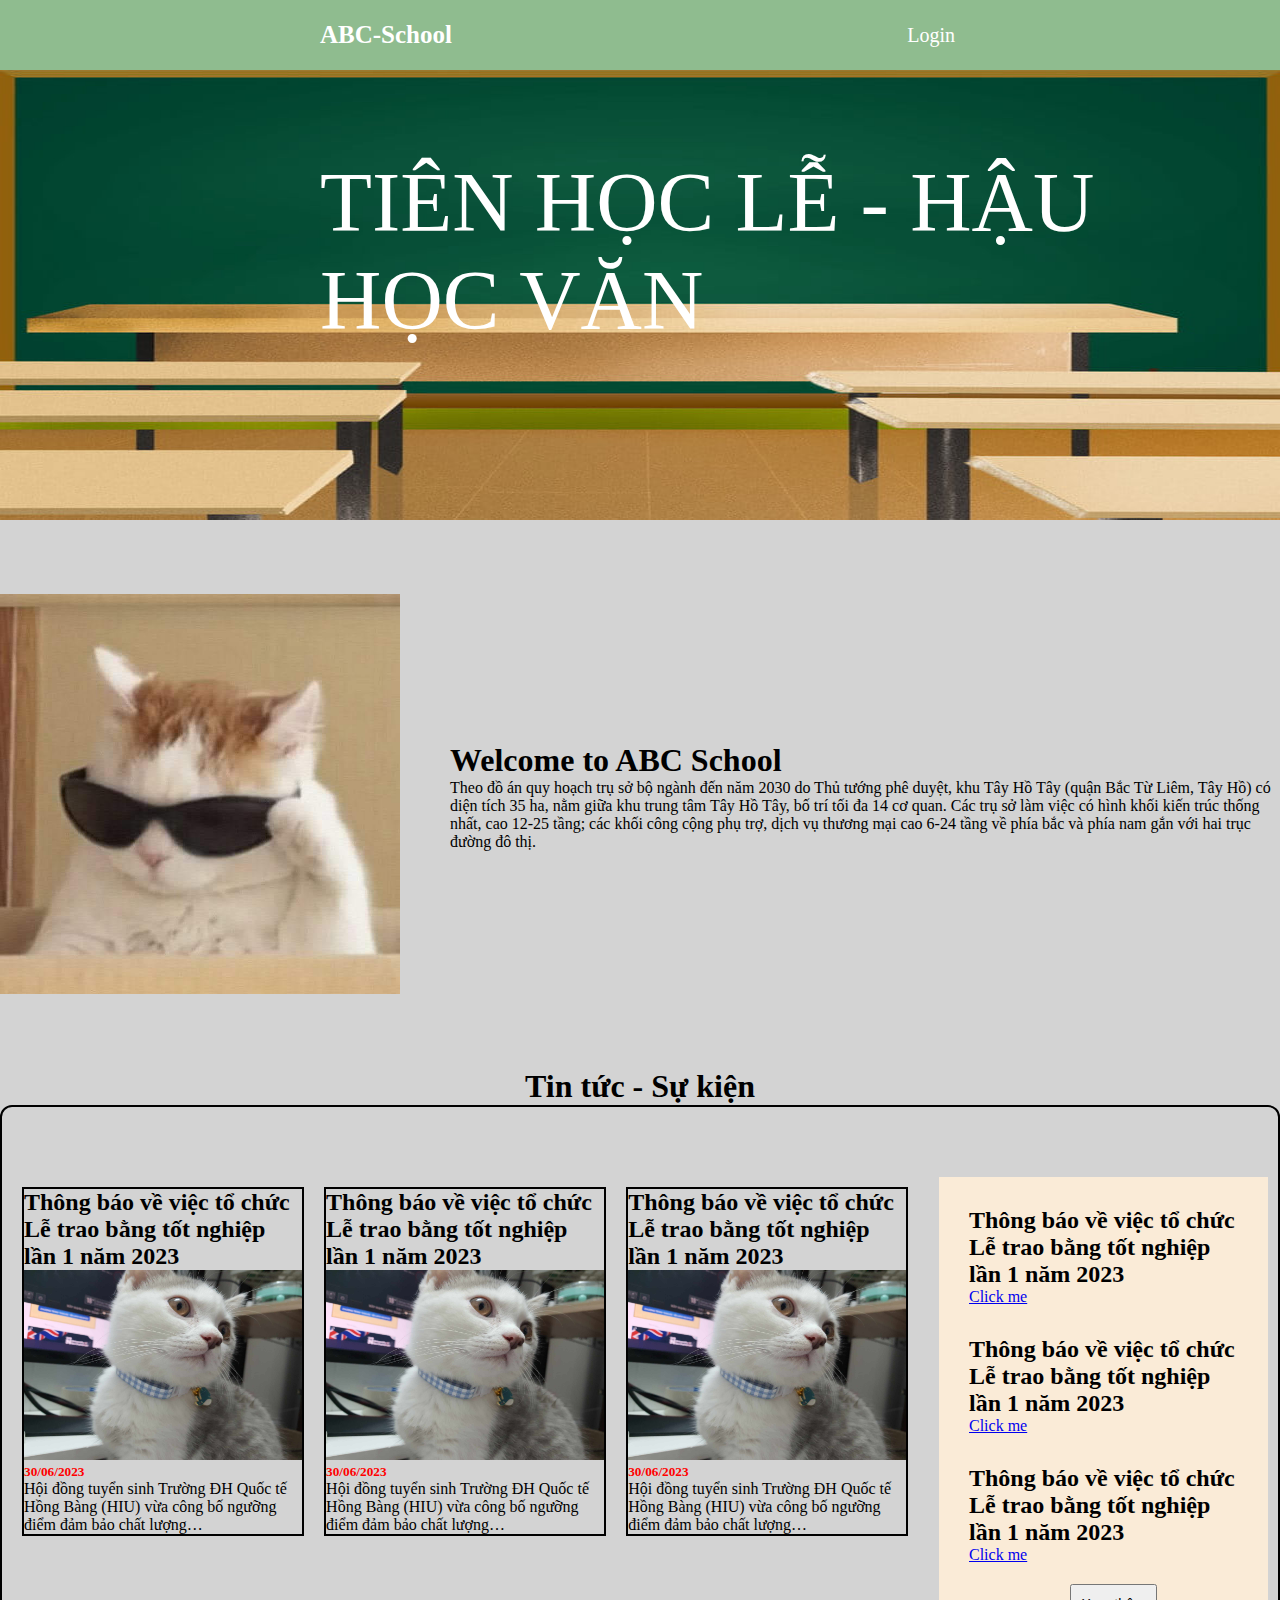
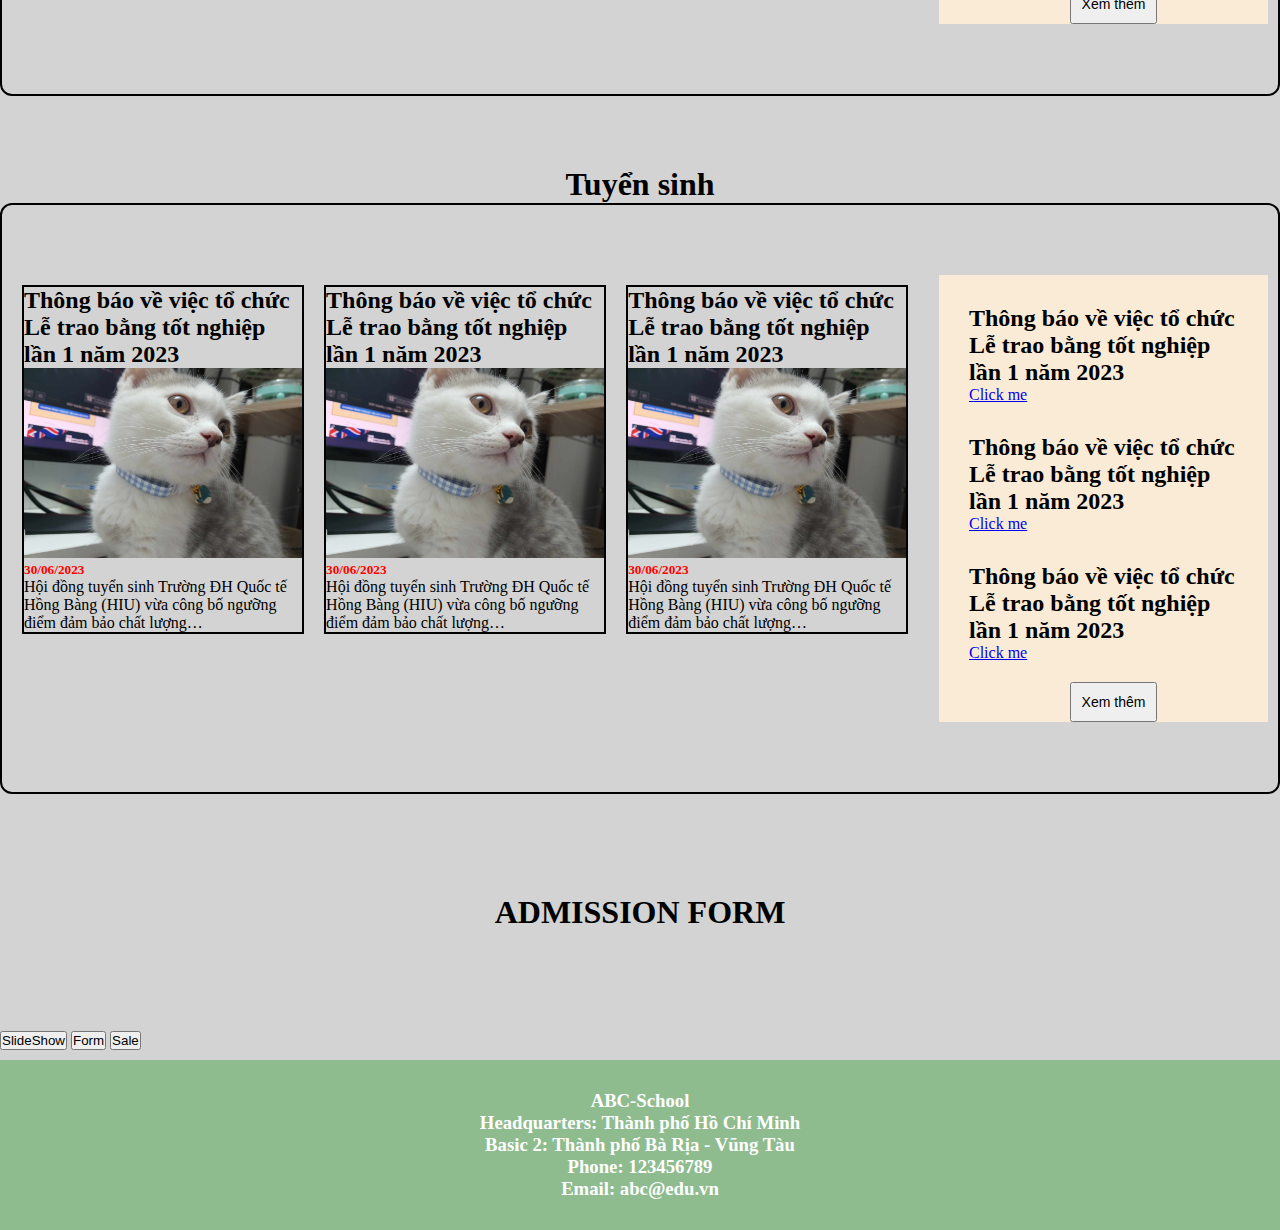
<file: form-home-page/index.html>
<!DOCTYPE html>
<html>

<head>
    <meta charset="utf-8">
    <meta name="viewport" content="width=device-width, initial-scale=1">
    <title>Trang chủ</title>
    <link rel="stylesheet" href="style.css">
    <link href="https://cdn.jsdelivr.net/npm/bootstrap@5.0.2/dist/css/bootstrap.min.css" rel="stylesheet"
        integrity="sha384-EVSTQN3/azprG1Anm3QDgpJLIm9Nao0Yz1ztcQTwFspd3yD65VohhpuuCOmLASjC" crossorigin="anonymous">
    <script>
        slideShow = () => {
            w = window.open("../ASM2/html/bai1.html", "tt", "width=1080,height=720,top=50,left=600");
            w.focus();
        }
        getForm = () => {
            w = window.open("../ASM2/html/bai2.html", "tt", "width=1080,height=800,top=50,left=600");
            w.focus();
        }
        getSale = () => {
            w = window.open("../ASM2/html/bai3.html", "tt", "width=1080,height=720,top=50,left=600");
            w.focus();
        }
    </script>
</head>

<body>
    <nav>
        <label class="logo">ABC-School</label>
        <ul>
            <li><a href="/form-login/dangnhap.html">Login</a></li>

        </ul>
    </nav>

    <div class="section1">
        <label class="image_text">TIÊN HỌC LỄ - HẬU HỌC VĂN</label>
        <img class="main_image" src="image/Lophoc.jpg" alt="Ảnh bìa lớp học">
    </div>



    <div class="container">

        <div class="roww">

            <div class="col-md-4">

                <img class="welcome_img" src="../form-home-page/image/Meow.jpg" alt="">


            </div>

            <div class="col-md-8">
                <h1>Welcome to ABC School</h1>

                <p>
                    Theo đồ án quy hoạch trụ sở bộ ngành đến năm 2030 do Thủ tướng phê duyệt, khu Tây Hồ Tây (quận Bắc
                    Từ Liêm, Tây Hồ) có diện tích 35 ha, nằm giữa khu trung tâm Tây Hồ Tây, bố trí tối đa 14 cơ quan.
                    Các trụ sở làm việc có hình khối kiến trúc thống nhất, cao 12-25 tầng; các khối công cộng phụ trợ,
                    dịch vụ thương mại cao 6-24 tầng về phía bắc và phía nam gắn với hai trục đường đô thị.
                </p>

            </div>

        </div>


        <center>
            <h1>Tin tức - Sự kiện</h1>
        </center>

        <div class="container1">

            <div class="row1">
                <div class="leftcol">
                    <div class="eventleft">
                        <h2>Thông báo về việc tổ chức Lễ trao bằng tốt nghiệp lần 1 năm 2023</h2>
                        <a href="/Student Management System Project/form-tintuc/index2.html"><img class="img"
                                src="../form-home-page/image/Caocaolatre.jpg" /></a>
                        <h5>30/06/2023</h5>
                        <p>
                            Hội đồng tuyển sinh Trường ĐH Quốc tế Hồng Bàng (HIU) vừa công bố ngưỡng điểm đảm bảo chất
                            lượng…
                        </p>
                    </div>
                    <div class="eventleft">
                        <h2>Thông báo về việc tổ chức Lễ trao bằng tốt nghiệp lần 1 năm 2023</h2>
                        <a href="/Student Management System Project/form-tintuc/index2.html"><img class="img"
                                src="../form-home-page/image/Caocaolatre.jpg" /></a>
                        <h5>30/06/2023</h5>
                        <p>
                            Hội đồng tuyển sinh Trường ĐH Quốc tế Hồng Bàng (HIU) vừa công bố ngưỡng điểm đảm bảo chất
                            lượng…
                        </p>
                    </div>
                    <div class="eventleft">
                        <h2>Thông báo về việc tổ chức Lễ trao bằng tốt nghiệp lần 1 năm 2023</h2>
                        <a href="/Student Management System Project/form-tintuc/index2.html"><img class="img"
                                src="../form-home-page/image/Caocaolatre.jpg" /></a>
                        <h5>30/06/2023</h5>
                        <p>
                            Hội đồng tuyển sinh Trường ĐH Quốc tế Hồng Bàng (HIU) vừa công bố ngưỡng điểm đảm bảo chất
                            lượng…
                        </p>
                    </div>

                </div>
                <div class="rightcol">
                    <div class="eventright">
                        <h2>Thông báo về việc tổ chức Lễ trao bằng tốt nghiệp lần 1 năm 2023</h2>
                        <a href="/Student Management System Project/form-tintuc/index2.html">Click me</a>
                    </div>
                    <div class="eventright">
                        <h2>Thông báo về việc tổ chức Lễ trao bằng tốt nghiệp lần 1 năm 2023</h2>
                        <a href="/Student Management System Project/form-tintuc/index2.html">Click me</a>
                    </div>
                    <div class="eventright">
                        <h2>Thông báo về việc tổ chức Lễ trao bằng tốt nghiệp lần 1 năm 2023</h2>
                        <a href="/Student Management System Project/form-tintuc/index2.html">Click me</a>
                    </div>
                    <button>Xem thêm</button>
                </div>
            </div>
        </div>





        <center>
            <h1>Tuyển sinh</h1>
        </center>

        <div class="container1">

            <div class="row1">
                <div class="leftcol">
                    <div class="eventleft">
                        <h2>Thông báo về việc tổ chức Lễ trao bằng tốt nghiệp lần 1 năm 2023</h2>
                        <a href="/Student Management System Project/form-tintuc/index2.html"><img class="img"
                                src="../form-home-page/image/Caocaolatre.jpg" /></a>
                        <h5>30/06/2023</h5>
                        <p>
                            Hội đồng tuyển sinh Trường ĐH Quốc tế Hồng Bàng (HIU) vừa công bố ngưỡng điểm đảm bảo chất
                            lượng…
                        </p>
                    </div>
                    <div class="eventleft">
                        <h2>Thông báo về việc tổ chức Lễ trao bằng tốt nghiệp lần 1 năm 2023</h2>
                        <a href="/Student Management System Project/form-tintuc/index2.html"><img class="img"
                                src="../form-home-page/image/Caocaolatre.jpg" /></a>
                        <h5>30/06/2023</h5>
                        <p>
                            Hội đồng tuyển sinh Trường ĐH Quốc tế Hồng Bàng (HIU) vừa công bố ngưỡng điểm đảm bảo chất
                            lượng…
                        </p>
                    </div>
                    <div class="eventleft">
                        <h2>Thông báo về việc tổ chức Lễ trao bằng tốt nghiệp lần 1 năm 2023</h2>
                        <a href="/Student Management System Project/form-tintuc/index2.html"><img class="img"
                                src="../form-home-page/image/Caocaolatre.jpg" /></a>
                        <h5>30/06/2023</h5>
                        <p>
                            Hội đồng tuyển sinh Trường ĐH Quốc tế Hồng Bàng (HIU) vừa công bố ngưỡng điểm đảm bảo chất
                            lượng…
                        </p>
                    </div>

                </div>
                <div class="rightcol">
                    <div class="eventright">
                        <h2>Thông báo về việc tổ chức Lễ trao bằng tốt nghiệp lần 1 năm 2023</h2>
                        <a href="/Student Management System Project/form-tintuc/index2.html">Click me</a>
                    </div>
                    <div class="eventright">
                        <h2>Thông báo về việc tổ chức Lễ trao bằng tốt nghiệp lần 1 năm 2023</h2>
                        <a href="/Student Management System Project/form-tintuc/index2.html">Click me</a>
                    </div>
                    <div class="eventright">
                        <h2>Thông báo về việc tổ chức Lễ trao bằng tốt nghiệp lần 1 năm 2023</h2>
                        <a href="/Student Management System Project/form-tintuc/index2.html">Click me</a>
                    </div>
                    <button>Xem thêm</button>
                </div>
            </div>
        </div>
    </div>
    <center>
        <h1 class="adm">ADMISSION FORM</h1>
    </center>

    <div class="container">
        <div class="d-grid gap-2">
            <button class="btn btn-primary" type="button" onclick="slideShow()">SlideShow</button>
            <button class="btn btn-primary" type="button" onclick="getForm()">Form</button>
            <button class="btn btn-primary" type="button" onclick="getSale()">Sale</button>
        </div>
    </div>

    <footer>
        <h3>ABC-School</h3>

        <h3>Headquarters: Thành phố Hồ Chí Minh</h3>

        <h3>Basic 2: Thành phố Bà Rịa - Vũng Tàu</h3>

        <h3> Phone: 123456789</h3>

        <h3> Email: abc@edu.vn</h3>

    </footer>


</body>

</html>
</file>
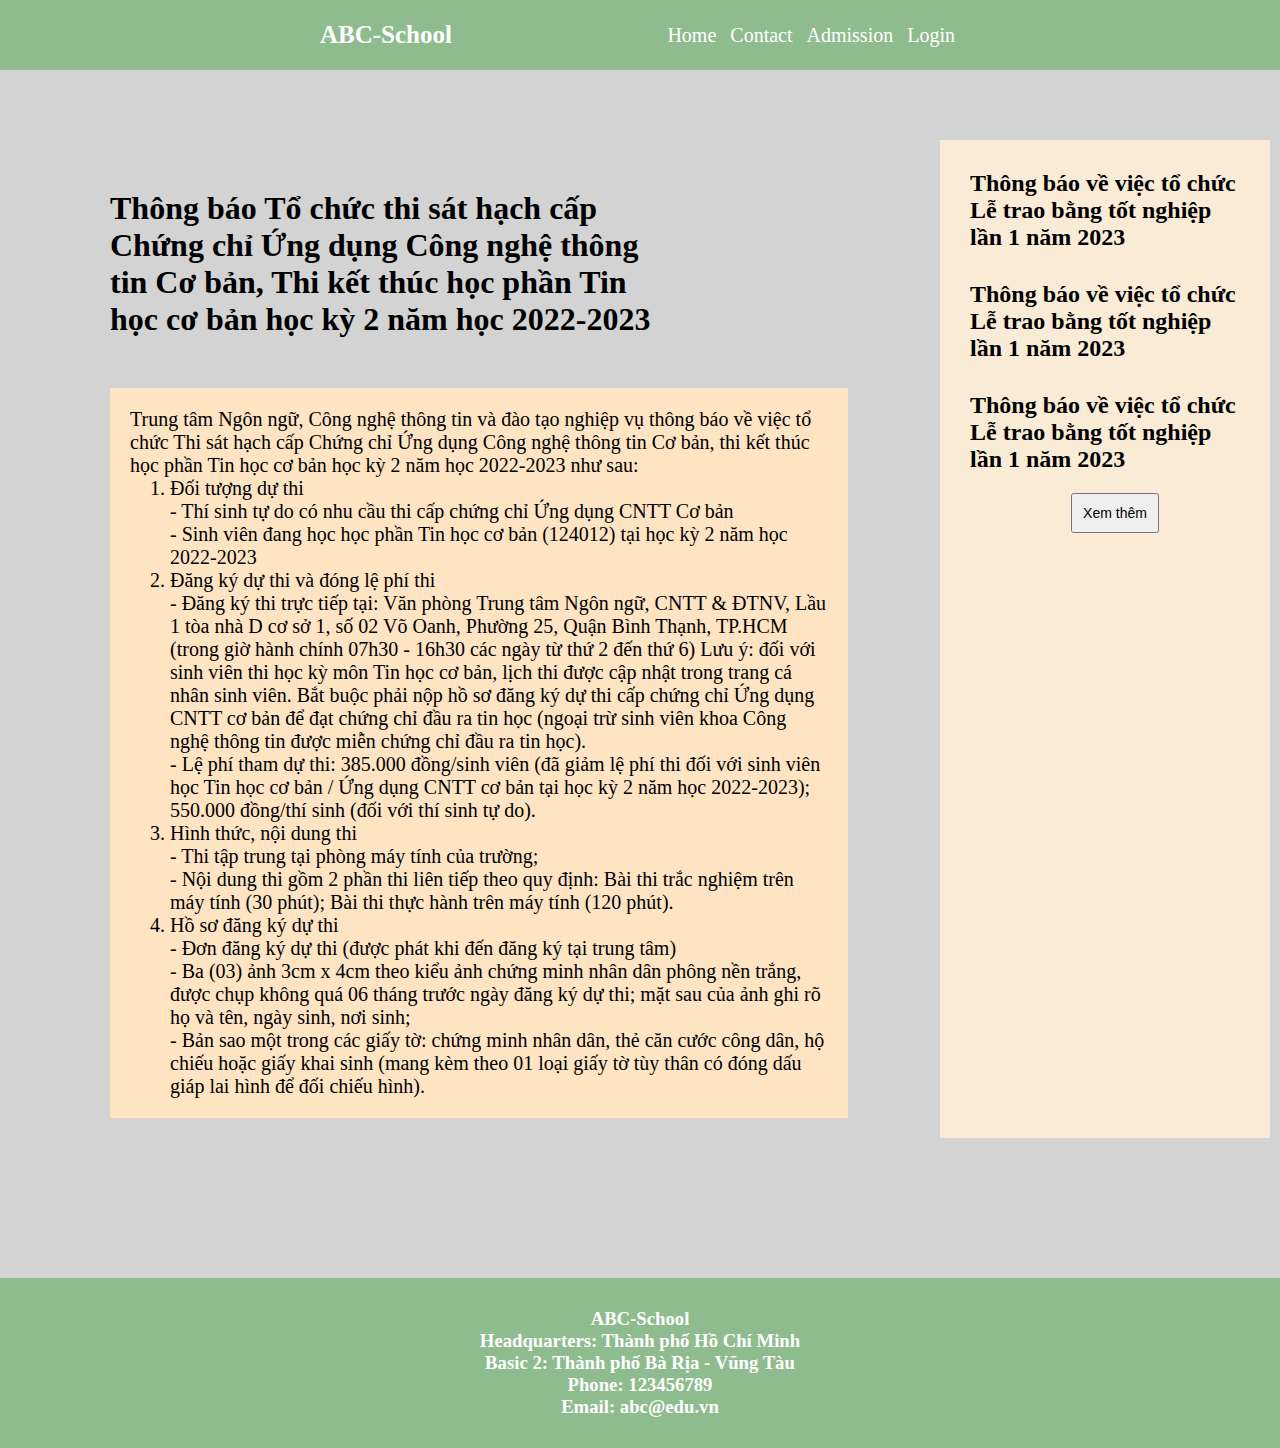
<file: form-tintuc/index2.html>
<!DOCTYPE html>
<html lang="en">

<head>
    <meta charset="utf-8">
    <meta name="viewport" content="width=device-width, initial-scale=1">
    <title>Tin tức</title>
    <link rel="stylesheet" href="style2.css">
</head>

<body>
    <nav>
        <label class="logo">ABC-School</label>
        <ul>
            <li><a href="">Home</a></li>
            <li><a href="">Contact</a></li>
            <li><a href="">Admission</a></li>
            <li><a href="/Student Management System Project/form-login/dangnhap.html">Login</a></li>

        </ul>
    </nav>

    <center>
    </center>

    <div class="container1">

        <div class="row1">
            <div class="leftcol">
                <div class="main">
                    <h1>Thông báo Tổ chức thi sát hạch cấp Chứng chỉ Ứng dụng Công nghệ thông tin Cơ bản, Thi kết thúc
                        học phần Tin
                        học cơ bản học kỳ 2 năm học 2022-2023</h1>

                    <div class="main2">
                        <div class="noti">
                            <p> Trung tâm Ngôn ngữ, Công nghệ thông tin và đào tạo nghiệp vụ thông báo về việc tổ chức
                                Thi sát hạch
                                cấp
                                Chứng chỉ Ứng dụng Công nghệ thông tin Cơ bản, t​​​​hi kết thúc học phần Tin học cơ bản
                                học kỳ 2 năm
                                học
                                2022-2023 như sau: </p>
                            <ol>
                                <li>Đối tượng dự thi</li>
                                <p>- Thí sinh tự do có nhu cầu thi cấp chứng chỉ Ứng dụng CNTT Cơ bản</p>
                                <p>- Sinh viên đang học học phần Tin học cơ bản (124012) tại học kỳ 2 năm học 2022-2023
                                </p>
                                <li>Đăng ký dự thi và đóng lệ phí thi</li>
                                <p> - Đăng ký thi trực tiếp tại: Văn phòng Trung tâm Ngôn ngữ, CNTT & ĐTNV, Lầu 1 tòa
                                    nhà D cơ sở 1,
                                    số
                                    02 Võ Oanh, Phường 25, Quận Bình Thạnh, TP.HCM (trong giờ hành chính 07h30 - 16h30
                                    các ngày từ
                                    thứ 2
                                    đến thứ 6)

                                    Lưu ý: đối với sinh viên thi học kỳ môn Tin học cơ bản, lịch thi được cập nhật trong
                                    trang cá
                                    nhân
                                    sinh viên. Bắt buộc phải nộp hồ sơ đăng ký dự thi cấp chứng chỉ Ứng dụng CNTT cơ bản
                                    để đạt
                                    chứng
                                    chỉ đầu ra tin học (ngoại trừ sinh viên khoa Công nghệ thông tin được miễn chứng chỉ
                                    đầu ra tin
                                    học).</p>
                                <p> - Lệ phí tham dự thi:

                                    385.000 đồng/sinh viên (đã giảm lệ phí thi đối với sinh viên học Tin học cơ bản /
                                    Ứng dụng CNTT
                                    cơ
                                    bản tại học kỳ 2 năm học 2022-2023);

                                    550.000 đồng/thí sinh (đối với thí sinh tự do).</p>
                                <li>Hình thức, nội dung thi</li>
                                <p>- Thi tập trung tại phòng máy tính của trường;</p>
                                <p> - Nội dung thi gồm 2 phần thi liên tiếp theo quy định:
                                    Bài thi trắc nghiệm trên máy tính (30 phút);
                                    Bài thi thực hành trên máy tính (120 phút).</p>
                                <li>Hồ sơ đăng ký dự thi</li>
                                <p> - Đơn đăng ký dự thi (được phát khi đến đăng ký tại trung tâm)</p>
                                <p> - Ba (03) ảnh 3cm x 4cm theo kiểu ảnh chứng minh nhân dân phông nền trắng, được chụp
                                    không quá
                                    06
                                    tháng trước ngày đăng ký dự thi; mặt sau của ảnh ghi rõ họ và tên, ngày sinh, nơi
                                    sinh;</p>
                                <p>- Bản sao một trong các giấy tờ: chứng minh nhân dân, thẻ căn cước công dân, hộ chiếu
                                    hoặc giấy
                                    khai
                                    sinh (mang kèm theo 01 loại giấy tờ tùy thân có đóng dấu giáp lai hình để đối chiếu
                                    hình).</p>
                            </ol>
                        </div>
                    </div>
                </div>
            </div>


            <div class="rightcol">
                <div class="eventright">
                    <h2>Thông báo về việc tổ chức Lễ trao bằng tốt nghiệp lần 1 năm 2023</h2>
                </div>
                <div class="eventright">
                    <h2>Thông báo về việc tổ chức Lễ trao bằng tốt nghiệp lần 1 năm 2023</h2>
                </div>
                <div class="eventright">
                    <h2>Thông báo về việc tổ chức Lễ trao bằng tốt nghiệp lần 1 năm 2023</h2>
                </div>
                <button>Xem thêm</button>
            </div>
        </div>
    </div>

    <footer>
        <h3>ABC-School</h3>

        <h3>Headquarters: Thành phố Hồ Chí Minh</h3>

        <h3>Basic 2: Thành phố Bà Rịa - Vũng Tàu</h3>

        <h3> Phone: 123456789</h3>

        <h3> Email: abc@edu.vn</h3>

    </footer>

</body>

</html>
</file>
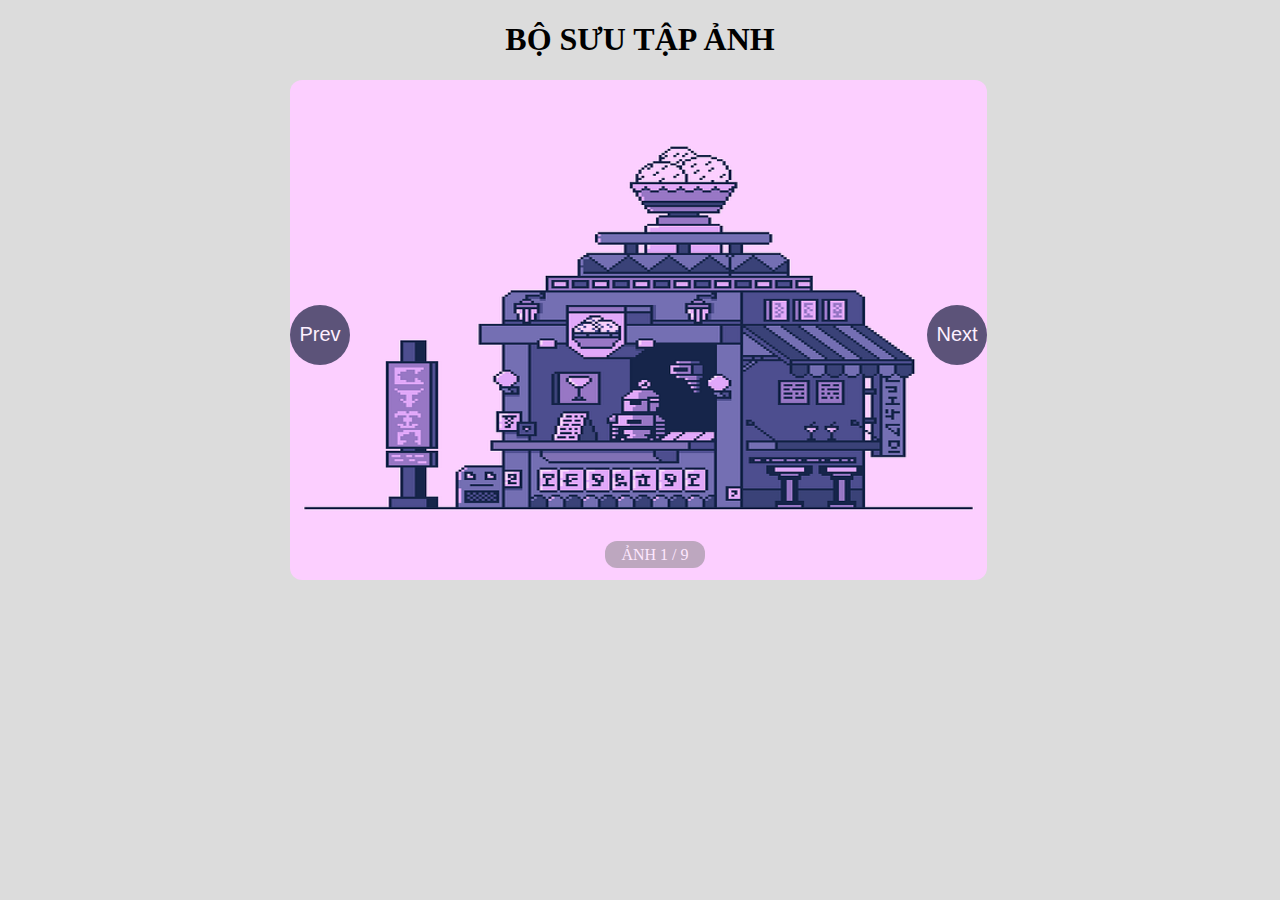
<file: ASM2/html/bai1.html>
<!DOCTYPE html>
<html lang="en">

<head>
    <meta charset="UTF-8">
    <meta name="viewport" content="width=device-width, initial-scale=1.0">
    <link rel="stylesheet" href="../css/style1.css">

    <title>Document</title>
</head>

<body>
    <div class="container">
        <h1>BỘ SƯU TẬP ẢNH</h1>
        <div class="slider">
            <button id="prev"> Prev </button>
            <button id="next"> Next </button>

            <div class="slide-show">
                <div class="item active">
                    <img src="../image/0.jpg" alt="">
                </div>
                <div class="item">
                    <img src="../image/1.jpg" alt="">
                </div>
                <div class="item">
                    <img src="../image/2.jpg" alt="">
                </div>
                <div class="item">
                    <img src="../image/3.jpg" alt="">
                </div>
                <div class="item">
                    <img src="../image/4.jpg" alt="">
                </div>
                <div class="item">
                    <img src="../image/5.jpg" alt="">
                </div>
                <div class="item">
                    <img src="../image/6.jpg" alt="">
                </div>
                <div class="item">
                    <img src="../image/7.jpg" alt="">
                </div>
                <div class="item">
                    <img src="../image/8.jpg" alt="">
                </div>
            </div>


            <p id="title">Ảnh
                <span id="number"> 1</span> /
                <span id="demo">9</span>
            </p>
        </div>

        <div>

</body>
<script src="../js/bai1.js"></script>

</html>
</file>
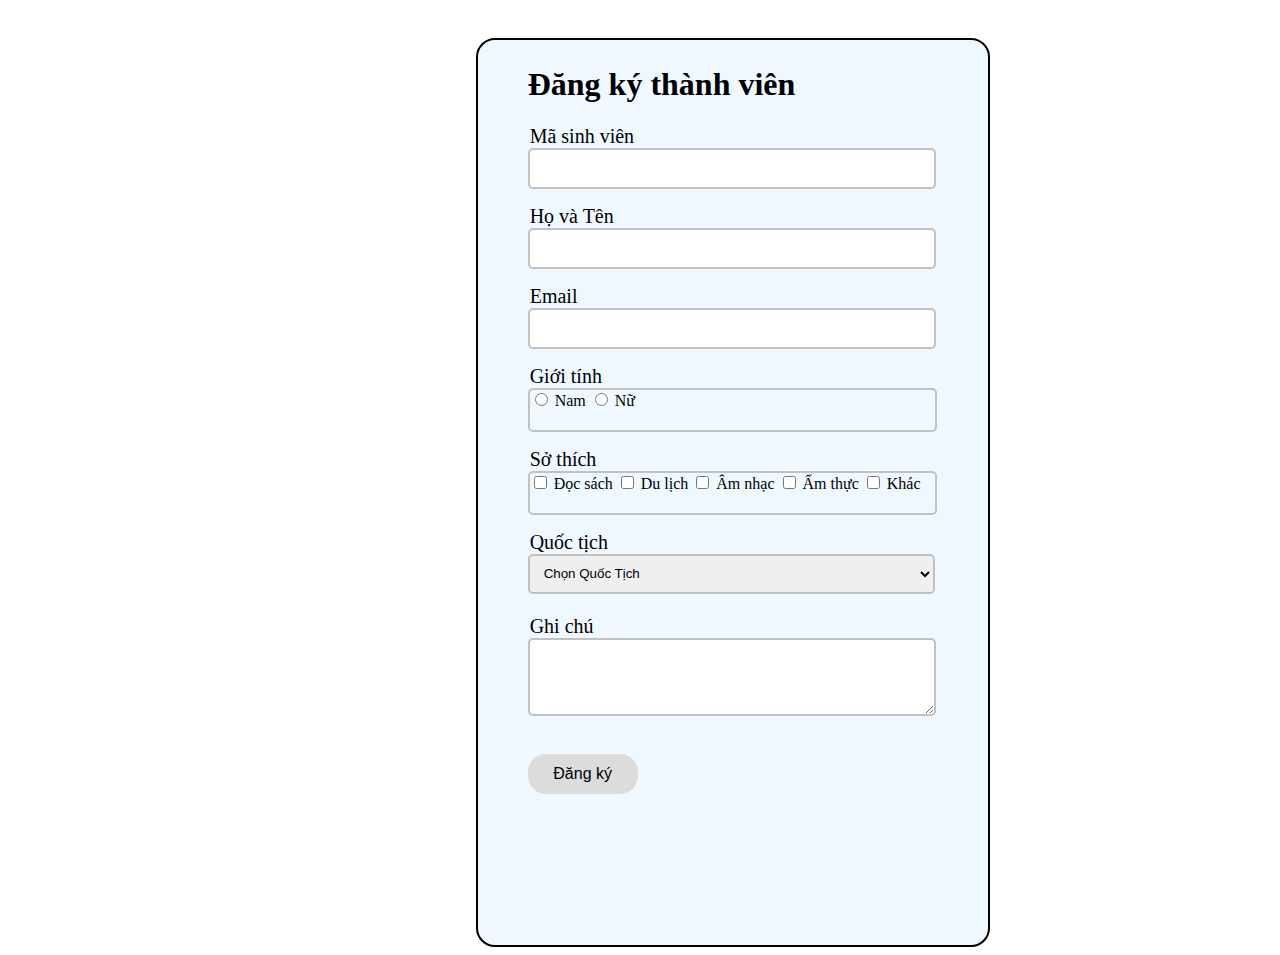
<file: ASM2/html/bai2.html>
<!DOCTYPE html>
<html lang="en">

<head>
    <meta charset="UTF-8">
    <meta name="viewport" content="width=device-width, initial-scale=1.0">
    <link rel="stylesheet" href="../css/style2.css">
    <title>Bai 2</title>
</head>

<body>
    <div id="noidung">
        <h1>Đăng ký thành viên</h1>
        <form id="form">
            <div class="form-group">
                <legend>Mã sinh viên</legend>
                <input type="text" class="dk" id="msv" required>
                <p id="message1"></p>
            </div>

            <div class="form-group">
                <legend>Họ và Tên</legend>
                <input type="text" class="dk" id="name" required>
                <p id="message2"></p>
            </div>

            <div class="form-group">
                <legend>Email</legend>
                <input type="email" class="dk" id="email" required>
                <p id="message3"></p>
            </div>

            <div class="form-group">
                <legend>Giới tính</legend>
                <div id="frames">
                    <div class="sex">
                        <input type="radio" name="gender" required> Nam
                        <input type="radio" name="gender" required> Nữ
                    </div>
                </div>
                <p class="gender p"></p>
            </div>

            <div class="form-group">
                <legend>Sở thích</legend>
                <div id="frames2">
                    <div id="hobby">
                        <input type="checkbox" name="checkbox" id="checkbox">
                        <label>Đọc sách</label>
                        <input type="checkbox" name="checkbox" id="checkbox">
                        <label>Du lịch</label>
                        <input type="checkbox" name="checkbox" id="checkbox">
                        <label>Âm nhạc</label>
                        <input type="checkbox" name="checkbox" id="checkbox">
                        <label>Ẩm thực</label>
                        <input type="checkbox" name="checkbox" id="checkbox">
                        <label>Khác</label>
                    </div>
                </div>
                <p class="message4"></p>
            </div>

            <div class="form-group">
                <legend>Quốc tịch</legend>
                <select name="select" class="select" id="nationality">
                    <option value="0">Chọn Quốc Tịch</option>
                    <option value="1">Việt Nam</option>
                    <option value="2">China</option>
                    <option value="3">Japan</option>
                    <option value="4">Korea</option>
                </select>
                <p class="nationality p"></p>
            </div>

            <div class="form-group">
                <legend>Ghi chú</legend>
                <textarea type="textarea" class="note" id="note" maxlength="200" required></textarea><br>
                <p id="message5"></p>
            </div>
            <div class="but">
                <br><button class="button" onclick="validateInput()">Đăng ký</button>
            </div>
        </form>
    </div>

</body>
<script src="../js/bai2.js"></script>

</html>
</file>
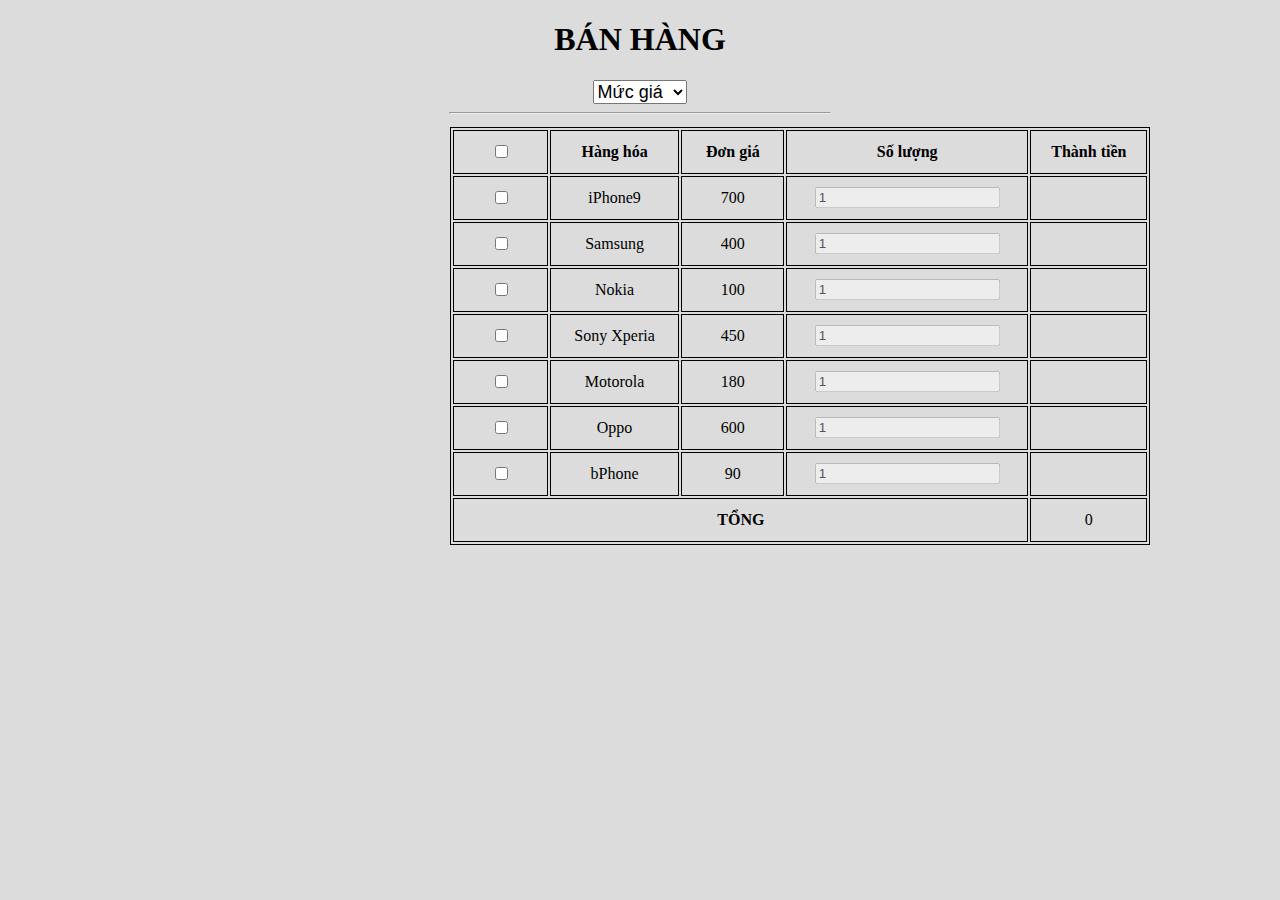
<file: ASM2/html/bai3.html>
<!DOCTYPE html>
<html lang="en">

<head>
    <meta charset="UTF-8">
    <meta name="viewport" content="width=device-width, initial-scale=1.0">
    <link rel="stylesheet" href="../css/style3.css">
    <title>Bai 3</title>

</head>

<body>
    <div class="container">
        <h1>BÁN HÀNG</h1>
        <select>
            <option value="">Mức giá</option>
            <option onclick="">Thấp đến cao</option>
            <option onclick="">Cao đến thấp</option>

        </select>
        <hr>
        <table>
            <tr>
                <th><input type="checkbox" id="all" onchange="checkAll(this)"></th>
                <th>Hàng hóa</th>
                <th>Đơn giá</th>
                <th>Số lượng</th>
                <th>Thành tiền</th>
            </tr>
            <tr>
                <td><input type="checkbox" id="option" onclick="enable()"></td>
                <td>iPhone9</td>
                <td class="price">700</td>
                <td><input type="text" id="quantity" disabled value="1" onchange="checksum()"></td>
                <td class="sum"></td>
            </tr>
            <tr>
                <td><input type="checkbox" id="option" onclick="enable()"></td>
                <td>Samsung</td>
                <td class="price">400</td>
                <td><input type="text" id="quantity" disabled value="1" onchange="checksum()"></td>
                <td class="sum"></td>
            </tr>
            <tr>
                <td><input type="checkbox" id="option" onclick="enable()"></td>
                <td>Nokia</td>
                <td class="price">100</td>
                <td><input type="text" id="quantity" disabled value="1" onchange="checksum()"></td>
                <td class="sum"></td>
            </tr>
            <tr>
                <td><input type="checkbox" id="option" onclick="enable()"></td>
                <td>Sony Xperia</td>
                <td class="price">450</td>
                <td><input type="text" id="quantity" disabled value="1" onchange="checksum()"></td>
                <td class="sum"></td>
            </tr>
            <tr>
                <td><input type="checkbox" id="option" onclick="enable()"></td>
                <td>Motorola</td>
                <td class="price">180</td>
                <td><input type="text" id="quantity" disabled value="1" onchange="checksum()"></td>
                <td class="sum"></td>
            </tr>
            <tr>
                <td><input type="checkbox" id="option" onclick="enable()"></td>
                <td>Oppo</td>
                <td class="price">600</td>
                <td><input type="text" id="quantity" disabled value="1" onchange="checksum()"></td>
                <td class="sum"></td>
            </tr>
            <tr>
                <td><input type="checkbox" id="option" onclick="enable()"></td>
                <td>bPhone</td>
                <td class="price">90</td>
                <td><input type="text" id="quantity" disabled value="1" onchange="checksum()"></td>
                <td class="sum"></td>
            </tr>
            <tr>
                <td colspan="4" id="tong"><b>TỔNG</b></td>
                <td id="total">0</td>
            </tr>
        </table>
    </div>
</body>
<script src="../js/bai3.js"></script>

</html>
</file>
<file: form-home-page/style.css>
* {
    padding: 0;
    margin: 0;

}

body {
    background-color: lightgrey;
}

nav {
    position: fixed;
    background-color: #8FBC8F;
    height: 70px;
    width: 100%;
    z-index: 1;
}


.logo {
    font-size: 25px;
    position: relative;
    margin-left: 25%;
    color: white;
    font-weight: bold;
    line-height: 70px;
}


ul {
    position: relative;
    float: right;
    margin-right: 25%;
}

ul li {
    display: inline-block;
    line-height: 70px;
    margin: 0px 5px;
}


ul li a {
    text-decoration: none;
    color: white;
    font-size: 20px;
}


.main_image {
    width: 100%;
    height: 450px;

}


.section1 {
    padding-top: 70px;

}


.image_text {
    position: absolute;
    top: 17%;
    left: 25%;
    color: white;
    font-size: 85px;

}


.welcome_img {
    width: 400px;
    height: 400px;
    margin-right: 50px;

}

.container {
    padding-top: 70px;

}

.container1 {
    padding-top: 70px;
    padding-bottom: 70px;
    border: 2px solid black;
    border-radius: 12px;
    margin-bottom: 70px;
}


.eventleft h5 {
    color: red;
}

.eventleft {
    width: 30%;
    background-color: lightgrey;
    margin: 10px;
    float: left;
    border: 2px solid black;
}

.eventright {
    background-color: antiquewhite;
    padding-left: 10px;
    padding-right: 10px;
    margin-right: 20px;
    margin-top: 30px;
    text-align: left;
}

.img {
    width: 100%;
    height: 190px;
}

.roww {
    display: flex;
    justify-content: center;
    align-items: center;
    padding-bottom: 70px;
}

.row::after {
    content: "";
    display: table;
    clear: both;
}

.row1 {

    display: flex;
    justify-content: center;
    padding-left: 10px;
    padding-right: 10px;
}

.leftcol {
    float: left;
    width: 75%;
}

.rightcol {
    float: left;
    width: 25%;
    background-color: antiquewhite;
    padding-left: 20px;
    text-align: center;
}


.label_text {
    display: inline-block;
    width: 100px;
    text-align: right;
    padding-right: 10px;
}

.input_deg {
    width: 30%;
    height: 40px;
    border-radius: 25px;
    border: 1px solid blue;
    background-color: rgb(218, 213, 213, 0.2);
}

.adm_int {
    padding-top: 10px;

}

.input_txt {
    width: 30%;
    height: 120px;
    border-radius: 25px;
    border: 1px solid blue;
    background-color: rgb(218, 213, 213, 0.2);

}

#submit {
    position: relative;
    width: 15%;
}

footer {
    background-color: #8FBC8F;
    height: auto;
    width: 100%;
    color: white;
    text-align: center;
    margin-top: 10px;
    padding-top: 30px;
    padding-bottom: 30px;

}

.adm {
    padding-top: 30px;
    padding-bottom: 30px;
}

input[type="submit"] {
    background-color: #007bff;
    color: white;
    border: none;
    border-radius: 25px;
    padding: 15px 50px;
    margin-top: 20px;
    font-size: 16px;
    cursor: pointer;
}

input[type="submit"]:hover {
    background-color: #0062cc;
}

.admission_form {
    align-items: center;
    padding-bottom: 20px;
    font-size: 30px;
}

.rightcol button {
    margin-top: 20px;
    padding: 10px;
    font-size: 14px;
}
</file>
<file: form-tintuc/style2.css>
*{
    /* padding: 0; */
    margin: 0;

}

body{
    background-color: lightgrey;
}
nav{
    /* position: fixed; */
    background-color: #8FBC8F;
    height: 70px;
    width: 100%;
    /* z-index: 1; */
}


.logo{
    font-size: 25px;
    position: relative;
    margin-left: 25%;
    color: white;
    font-weight: bold;
    line-height: 70px;
}


ul{
    position: relative;
    float: right;
    margin-right: 25%;
}

ul li{
    display: inline-block;
    line-height: 70px;
    margin: 0px 5px ;
}


ul li a{
    text-decoration: none;
    color:white;
    font-size: 20px;
}


.main_image{
    width: 100%;
    height: 450px;
    
}


.section1{
    padding-top: 70px;
    
}


.image_text{
    position:absolute ;
    top: 17%;
    left :25%;
    color: white;
    font-size: 85px;

}


.welcome_img{
    width: 400px;
    height: 400px;
    margin-right: 50px; 
 
}

.container{
    padding-top: 70px;

}
.container1{
    padding-top: 70px;
    padding-bottom: 70px;
     /* border: 2px solid black; */
    border-radius: 12px;
    margin-bottom: 70px;
}


.eventleft h5{
    color: red;
}
.eventleft{
    width: 30%;
    background-color: lightgrey;
    margin: 10px;
    float: left;
    border:  2px solid black;
}
.eventright{
    background-color: antiquewhite;
    padding-left: 10px;
    padding-right: 10px;
    margin-right: 20px;
    margin-top: 30px;
    text-align: left;
}
.img{
    width: 100%;
    height: 190px;
}
 .row{
    display:flex;
    justify-content: center; 
    align-items: center;
    padding-left:15%;
    padding-right: 15%;
    padding-bottom: 70px;
}
.row::after{
    content: "";
    display: table;clear: both;
}
.row1{

    display:flex;
    justify-content: center; 
    padding-left:10px;
    padding-right: 10px; 
}

.leftcol{
    float: left;
    width: 75%;
}
.rightcol{
    float:left;
    width: 25%;
    background-color: antiquewhite;
    padding-left: 20px;
    text-align: center;
}


.label_text
{
    display: inline-block;
    width: 100px;
    text-align: right;
    padding-right: 10px;
}

.input_deg{
 width: 30%;
 height: 40px;
 border-radius: 25px ;
 border: 1px solid blue;
 background-color: rgb(218, 213, 213,0.2);
}

.adm_int{
    padding-top:10px ;

}

.input_txt{
    width: 30%;
    height: 120px;
    border-radius: 25px;
    border: 1px solid blue;
    background-color: rgb(218, 213, 213,0.2);

}

#submit{
    position: relative;
    width: 15%;
}

footer{
    background-color: #8FBC8F;
    height: auto;
    width: 100%;
    color: white;
    text-align: center;
    margin-top: 10px;
    padding-top: 30px;
    padding-bottom: 30px;
    
}

.adm{
    padding-top: 30px;
    padding-bottom:30px ;
}
input[type="submit"] {
    background-color: #007bff;
    color: white;
    border: none;
    border-radius: 25px;
    padding: 15px 50px;
    margin-top: 20px;
    font-size: 16px;
    cursor: pointer;
    } 
input[type="submit"]:hover {
        background-color: #0062cc;
    }
.admission_form{
    align-items: center;
    padding-bottom: 20px;
    font-size: 30px;
}
.rightcol button{
    margin-top: 20px;
    padding: 10px;
    font-size: 14px;
}
.main2 {
    display: flex;
}

.noti {
    display: block;
    margin: 20px 20px;
    background-color: bisque;
    padding: 20px;
    margin-left: 100px;
    margin-top: 50px;
    max-width: 75%;
    font-size: 20px;
}

.main h1 {
    margin-left: 100px;
    max-width: 60%;
    margin-top: 50px;
}

.linknoti {
    display: block;
    margin-left: 100px;
    margin-top: 50px;
    background-color: bisque;

}
</file>
<file: ASM2/css/style1.css>
body {
    background-color: gainsboro;
}

img {
    border: none;
    border-radius: 12px;
}

.container h1 {
    text-align: center;
}

.slider {

    width: 700px;
    height: 500px;
    position: relative;
    margin: auto;
    overflow: hidden;
}

.slider #prev,
.slider #next {

    position: absolute;
    z-index: 1;
    width: 60px;
    height: 60px;
    font-size: 20px;
    border: none;
    background-color: #192041;
    color: white;
    top: 45%;
    cursor: pointer;
    opacity: 0.7;

    border-radius: 50%;
    -moz-border-radius: 50%;
    -webkit-border-radius: 50%;
}

.slider #next {
    left: 91%;
}

.slider #prev:hover,
.slider #next:hover {
    background-color: red;
}

.item {
    display: none;
}

.item.active {
    display: block;
}

.item img {
    width: 697px;
    height: 500px;
    animation: zoom 1s ease;
}

#title {
    text-align: center;
    background-color: grey;
    width: 90px;
    height: 17px;
    top: 89%;
    left: 45%;
    color: white;
    text-transform: uppercase;
    position: absolute;
    padding: 5px;
    border-radius: 12px;
    opacity: 0.5;

}
</file>
<file: ASM2/css/style2.css>
#noidung {
    background-color: aliceblue;
            width: 460px;
            height: 900px;
            border: 2px solid black;
            border-radius: 19px;
            margin-left: 37%;
            margin-top: 3%;
            padding-left: 50px;
            padding-top: 5px;
           
}
#frames2,
.select,
#frames {
    width: 405px;
    height: 40px;
    border: 2px solid rgb(194, 192, 192);
    border-radius: 5px;
    margin-bottom: 5px;
}
.nho {
    margin-left: 10px;
    line-height: 40px;
}
.dk {
    margin-bottom: px;
    width: 400px;
    height: 35px;
}

.select {
    padding-left: 10px;
    width: 407px;
    height: 40px;
    margin-bottom: 5px;
}

.note {
    width: 400px;
    height: 70px;
    border: 2px solid rgb(194, 192, 192);
    border-radius: 5px;
    
}

.button:hover {
    background-color: grey;
}

.button {
    width: 110px;
    height: 40px;
    background-color: gainsboro;
    border: none;
    border-radius: 18px;
    cursor: pointer;
    font-size: 16px;
}

.but {
    margin-bottom: 20px;
}

legend {
    font-weight: 500;
    font-size: 20px;
}

.p {
    margin-top: 0;
    color: red;
}
.form-group {
    margin-bottom: 15px;
}

.form-group input {
    font-size: 20px;
    border: 2px solid rgb(194, 192, 192);
    border-radius: 5px;
    background-color: none;
}

.form-group input:focus {
    border-color: gray;
    outline: 0;
    background-color: none;
    font-size: 20px;
}

span {
    visibility: hidden;
}

.form-group.error span {
    visibility: visible;
    color: red;
}

.form-group.error .note,
.form-group.error .dk {
    background-color: yellow;
}

.form-group.success .note,
.form-group.success .dk {
    border: 2px solid green;
}
</file>
<file: ASM2/css/style3.css>
body{
    background-color: gainsboro;
}
.container{
 text-align: center;

 
}
table,th,td{
    border: 1px solid black;
    text-align: center;
    width: 700px;
    height: 40px;
    margin-left: 35%;
    margin-top: 1%;
   
}
hr{
    width: 30%;
}
select{
    width: 7.5%;
    font-size: 18px ;
}
</file>
